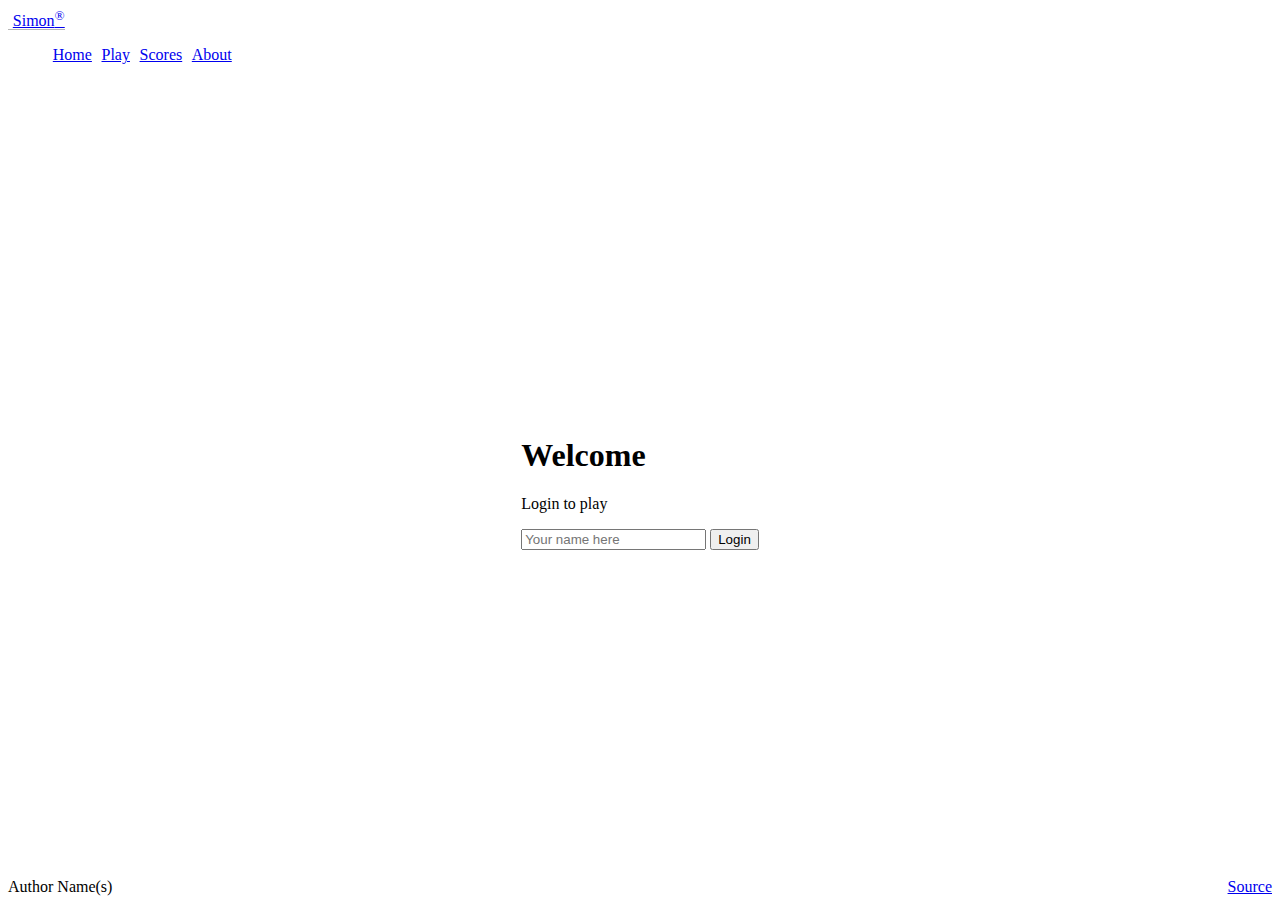
<file: index.html>
<!DOCTYPE html>
<html lang="en">
  <head>
    <meta charset="UTF-8" />
    <meta name="viewport" content="width=device-width, initial-scale=1.0" />
    <title>Simon</title>
    <link rel="icon" href="favicon.ico" />

    <script src="login.js"></script>
    <link rel="stylesheet" href="main.css" />

    <link
      href="https://cdn.jsdelivr.net/npm/bootstrap@5.2.2/dist/css/bootstrap.min.css"
      rel="stylesheet"
      integrity="sha384-Zenh87qX5JnK2Jl0vWa8Ck2rdkQ2Bzep5IDxbcnCeuOxjzrPF/et3URy9Bv1WTRi"
      crossorigin="anonymous"
    />
  </head>
  <body class="bg-dark text-light">
    <header class="container-fluid">
      <nav class="navbar fixed-top navbar-dark">
        <a class="navbar-brand" href="#">Simon<sup>&reg;</sup></a>
        <menu class="navbar-nav">
          <li class="nav-item">
            <a class="nav-link active" href="index.html">Home</a>
          </li>
          <li class="nav-item">
            <a class="nav-link" href="play.html">Play</a>
          </li>
          <li class="nav-item">
            <a class="nav-link" href="scores.html">Scores</a>
          </li>
          <li class="nav-item">
            <a class="nav-link" href="about.html">About</a>
          </li>
        </menu>
      </nav>
    </header>

    <main class="container-fluid bg-secondary text-center">
      <div>
        <h1>Welcome</h1>
        <p>Login to play</p>
        <div>
          <input type="text" id="name" placeholder="Your name here" />
          <button class="btn btn-primary" onclick="login()">Login</button>
        </div>
      </div>
    </main>

    <footer class="bg-dark text-dark text-muted">
      <div class="container-fluid">
        <span class="text-reset">Author Name(s)</span>
        <a
          class="text-reset"
          href="https://github.com/gwanghong/simon.git"
          >Source</a
        >
      </div>
    </footer>
  </body>
</html>
</file>
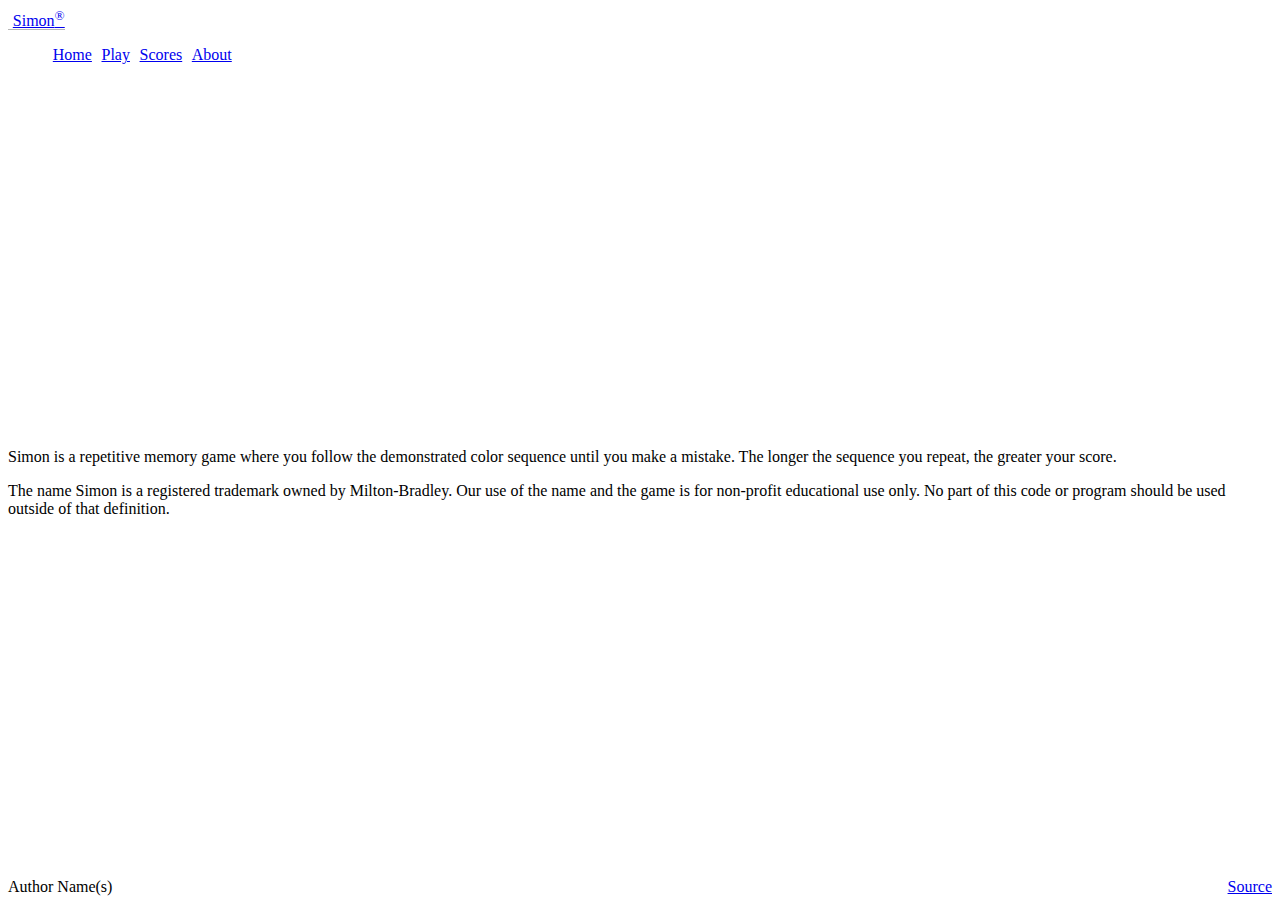
<file: about.html>
<!DOCTYPE html>
<html lang="en">
  <head>
    <meta charset="UTF-8" />
    <meta name="viewport" content="width=device-width, initial-scale=1.0" />
    <title>About</title>
    <link rel="icon" href="favicon.ico" />

    <link rel="stylesheet" href="main.css" />

    <link
      href="https://cdn.jsdelivr.net/npm/bootstrap@5.2.2/dist/css/bootstrap.min.css"
      rel="stylesheet"
      integrity="sha384-Zenh87qX5JnK2Jl0vWa8Ck2rdkQ2Bzep5IDxbcnCeuOxjzrPF/et3URy9Bv1WTRi"
      crossorigin="anonymous"
    />
  </head>
  <body class="bg-dark text-light">
    <header class="container-fluid">
      <nav class="navbar fixed-top navbar-dark">
        <a class="navbar-brand" href="#">Simon<sup>&reg;</sup></a>
        <menu class="navbar-nav">
          <li class="nav-item">
            <a class="nav-link" href="index.html">Home</a>
          </li>
          <li class="nav-item">
            <a class="nav-link" href="play.html">Play</a>
          </li>
          <li class="nav-item">
            <a class="nav-link" href="scores.html">Scores</a>
          </li>
          <li class="nav-item">
            <a class="nav-link active" href="about.html">About</a>
          </li>
        </menu>
      </nav>
    </header>

    <main class="container-fluid bg-secondary text-center">
      <div>
        <p>
          Simon is a repetitive memory game where you follow the demonstrated
          color sequence until you make a mistake. The longer the sequence you
          repeat, the greater your score.
        </p>

        <p>
          The name Simon is a registered trademark owned by Milton-Bradley. Our
          use of the name and the game is for non-profit educational use only.
          No part of this code or program should be used outside of that
          definition.
        </p>
      </div>
    </main>

    <footer class="bg-dark text-dark text-muted">
      <div class="container-fluid">
        <span class="text-reset">Author Name(s)</span>
        <a
          class="text-reset"
          href="https://github.com/gwanghong/simon.git"
          >Source</a
        >
      </div>
    </footer>
  </body>
</html>
</file>
<file: main.css>
body {
  display: flex;
  flex-direction: column;
  min-width: 300px;
}

header {
  flex: 0 80px;
}

main {
  flex: 1 calc(100vh - 110px);
  display: flex;
  flex-direction: column;
  align-items: center;
  justify-content: space-around;
}

footer {
  flex: 0 30px;
}

menu {
  flex: 1;
  display: flex;
  /*  overwrite Bootstrap so the menu does not wrap */
  flex-direction: row !important;
  list-style: none;
}

.navbar-brand {
  padding-left: 0.3em;
  border-bottom: solid rgb(182, 182, 182) thin;
}

menu .nav-item {
  padding: 0 0.3em;
}

footer a {
  float: right;
}

#count {
  color: rgb(246, 239, 158);
}

.players {
  flex: 1;
  width: 100%;
  padding: 0.5em;
}

.player-name {
  color: rgb(118, 190, 210);
}

.game {
  background: rgb(0, 0, 0);
  border-radius: 50%;
  box-shadow: 0 0 20px 5px rgb(69, 69, 69);
  width: 80vw;
  height: 80vw;
  position: absolute;
  min-width: 300px;
  min-height: 300px;
  max-width: min(80vmin, 1000px);
  max-height: min(80vmin, 1000px);
}

.button-container {
  width: 100%;
  height: 100%;
  display: grid;
  grid-template-columns: 1fr 1fr;
  gap: 20px;
}

.button-top-left {
  border-radius: 100% 0 0 0;
  margin: 20px 0 0 20px;
  background-color: green;
  border: thick solid rgb(36, 53, 0);
}

.button-top-right {
  border-radius: 0 100% 0 0;
  margin: 20px 20px 0 0;
  background-color: red;
  border: thick solid rgb(83, 12, 12);
}

.button-bottom-left {
  border-radius: 0 0 0 100%;
  margin: 0 0 20px 20px;
  background-color: yellow;
  border: thick solid rgb(94, 90, 10);
}

.button-bottom-right {
  border-radius: 0 0 100% 0;
  margin: 0 20px 20px 0;
  background-color: blue;
  border: thick solid rgb(27, 14, 100);
}

.controls {
  position: absolute;
  border-radius: 50%;
  width: 200px;
  height: 200px;
  background-color: black;
  padding: 2em;
  display: flex;
  align-items: center;
  justify-content: space-around;
  flex-direction: column;
}

.game-name {
  font-size: 2em;
  font-weight: bold;
  margin-bottom: 0.5em;
}

.score {
  position: absolute;
  text-align: center;
  font-size: 20px;
  font-family: monospace;
  font-weight: bold;
  color: red;
  cursor: default;
  width: 50px;
  height: 30px;
  border-radius: 10px;
  border: solid thin rgb(117, 0, 0);
  background-color: #300;
}

.center {
  top: 50%;
  left: 50%;
  transform: translateX(-50%) translateY(-50%);
}

@media (max-height: 500px) {
  header {
    display: none;
  }
  footer {
    display: none;
  }
  main {
    flex: 1 100vh;
  }
}
</file>
